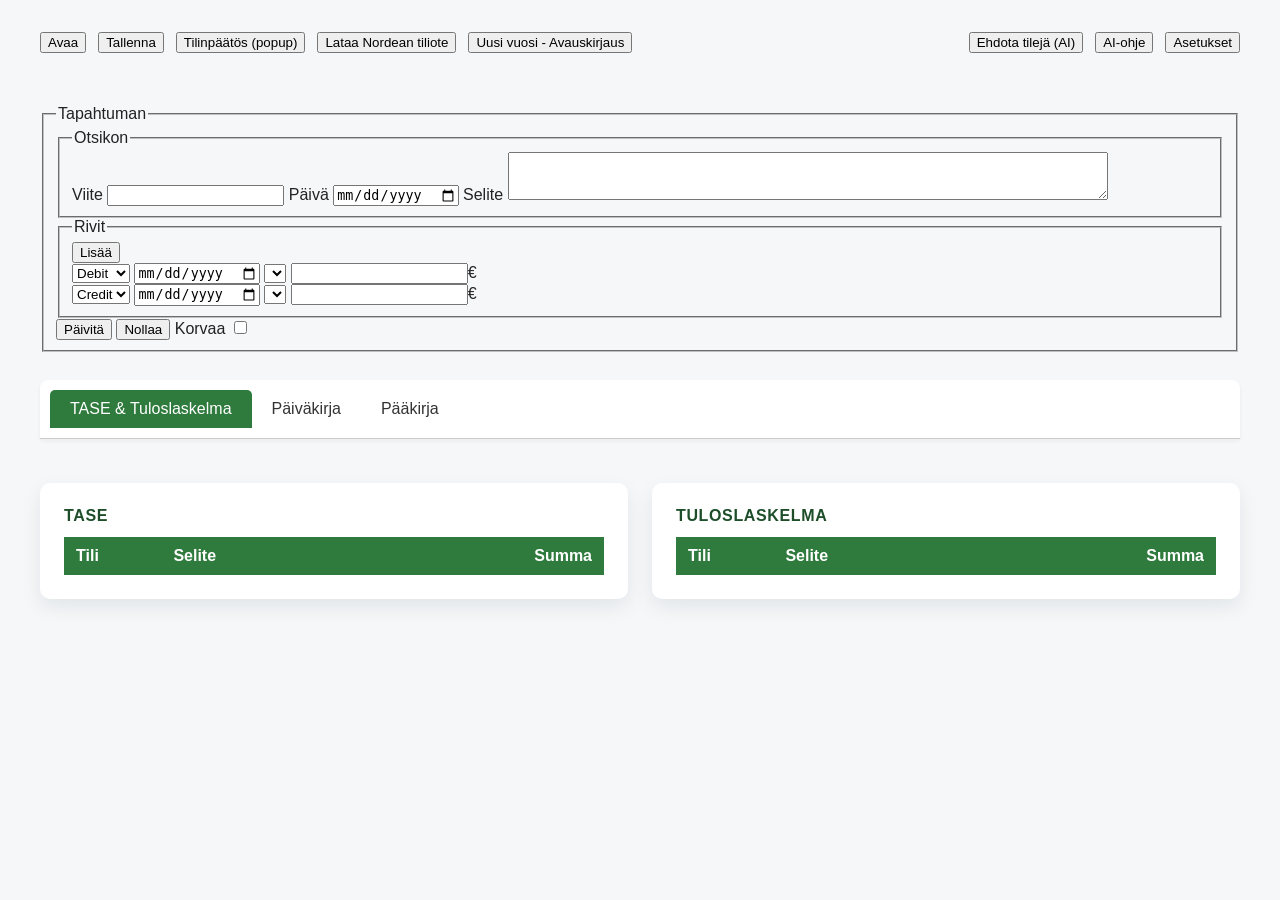
<file: index.html>
<!DOCTYPE html>
<html>
<head>
  <meta http-equiv="refresh" content="0; url=ux.html">
  <title>Treasurer (Rahuri) — Kirjanpito suomalaisille yhdistyksille</title>
</head>
<body style="font-family: sans-serif; text-align: center; padding: 50px;">
  <h1>❤️ Treasurer (Rahuri)</h1>
  <p>Siirrytään kirjanpitoon...</p>
  <p><a href="ux.html">Avaa Treasurer nyt</a></p>
</body>
</html>
</file>
